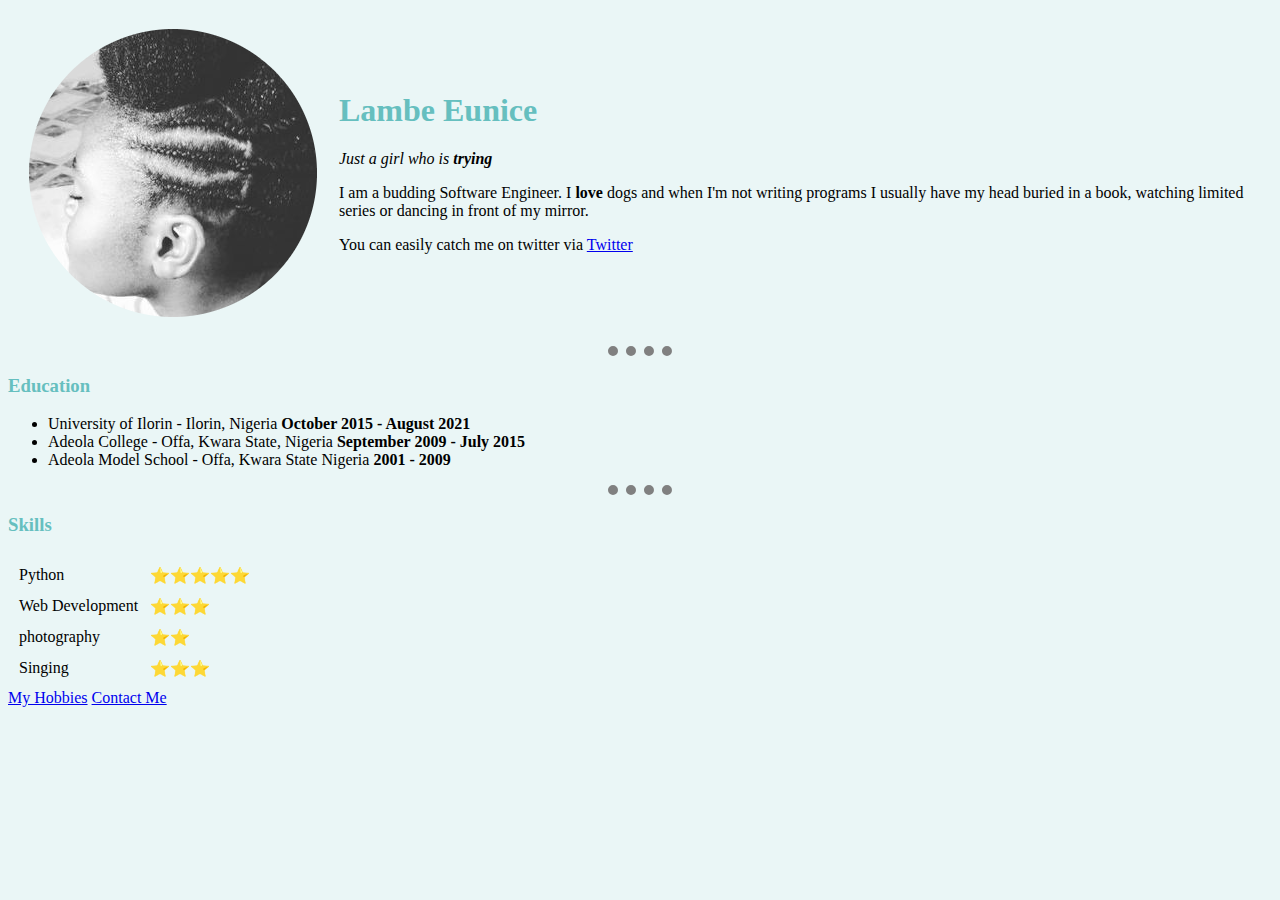
<file: index.html>
<html lang="en" dir="ltr">
  <head>
    <meta charset="utf-8">
    <title>GOING AGAIN</title>
    <link rel="stylesheet" href="CSS/main.css">
  </head>
  <body>
    <table cellspacing="20">
      <tr>
        <td><img src="EUNICE-modified.png" alt="Profile Pic"></td>
        <td><h1>Lambe Eunice</h1>
          <p><em>Just a girl who is <strong>trying</strong></em></p>
          <p>I am a budding Software Engineer. I <strong>love</strong> dogs and when I'm not writing programs I usually have my head buried in a book, watching limited series or dancing in front of my mirror.</p>
          <p>You can easily catch me on twitter via <a href="https://twitter.com/You_nike_ee?t=51YsL1gGmHX-J5HZuK8ahg&s=09">Twitter</a></p></td>
      </tr>
    </table>
    <hr>
    <h3>Education</h3>
    <ul>
       <li>University of Ilorin - Ilorin, Nigeria   <strong>October 2015 - August 2021</strong></li>
      <li>Adeola College - Offa, Kwara State, Nigeria  <strong>September 2009 - July 2015</strong></li>
      <li>Adeola Model School - Offa, Kwara State Nigeria  <strong>2001 - 2009</strong></li>
    </ul>
    <hr>
    <h3>Skills</h3>
    <table cellspacing="10">
      <tr>
        <td>Python</td>
        <td>⭐⭐⭐⭐⭐</td>
      </tr>
      <tr>
        <td>Web Development</td>
        <td>⭐⭐⭐</td>
      </tr>
      <tr>
        <td>photography</td>
        <td>⭐⭐</td>
      </tr>
      <tr>
        <td>Singing</td>
        <td>⭐⭐⭐</td>
      </tr>
    </table>
    <a href="hobbies.html">My Hobbies</a>
    <a href="contact-me.html">Contact Me</a>
  </body>
</html>
</file>
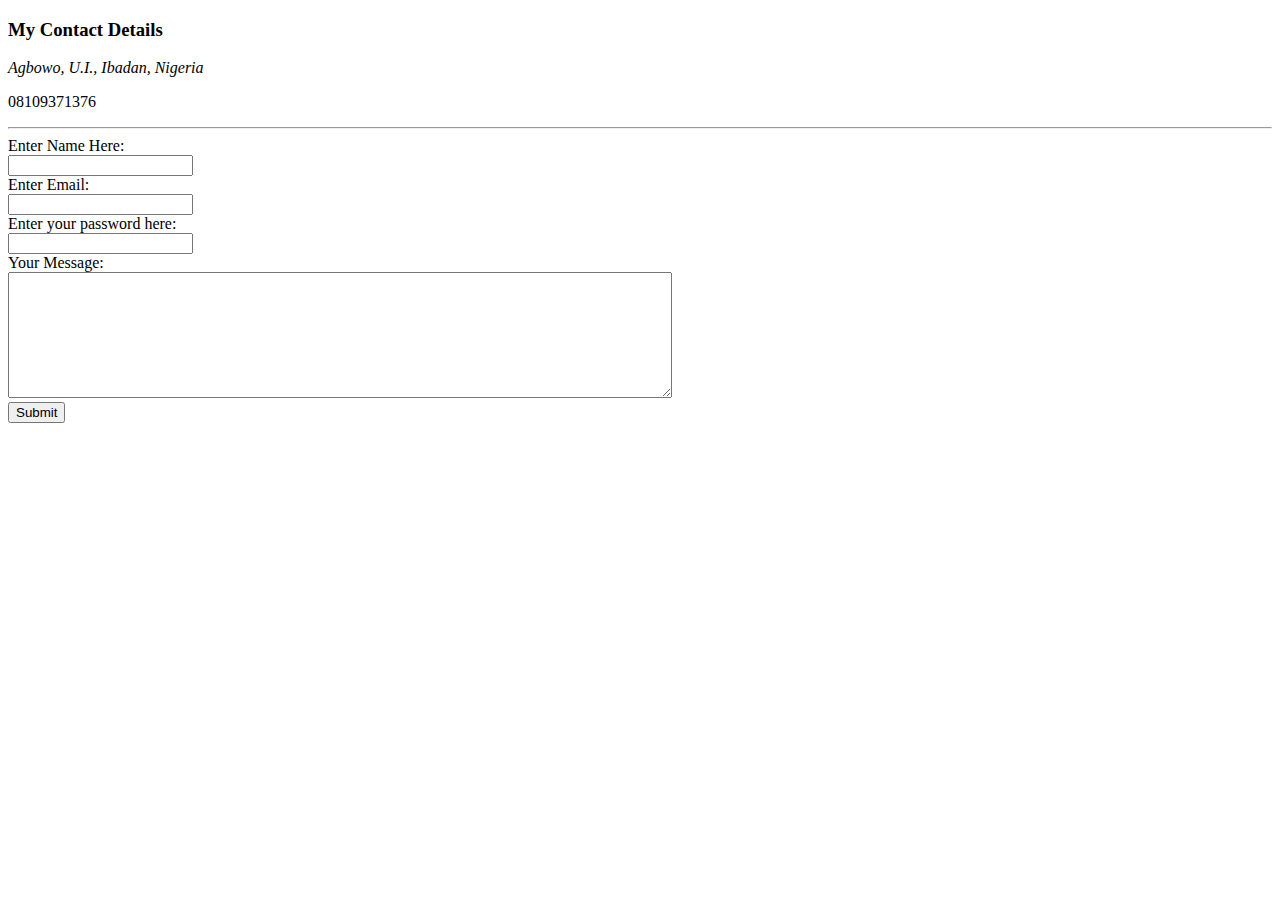
<file: Contact-me.html>
<!DOCTYPE html>
<html lang="en" dir="ltr">
  <head>
    <meta charset="utf-8">
    <title></title>
  </head>
  <body>
    <h3> My Contact Details</h3>
   <address>
     Agbowo, U.I., Ibadan, Nigeria
   </address>
   <p>08109371376</p>
   <hr>
   <form action="mailto:lambeeunice16@gmail.com" method="post" enctype="text/plain">
     <label for="name">Enter Name Here:</label><br>
     <input type="text" name="yourname" value=""><br>
     <label for="email">Enter Email:</label><br>
     <input type="email" name="youremail" value=""><br>
     <label for="password">Enter your password here:</label><br>
     <input type="password" name="yourpwd" value=""><br>
     <label for="message">Your Message:</label><br>
     <textarea name="name" rows="8" cols="80"></textarea><br>
     <input type="submit" name="" value="Submit">
   </form>
  </body>
</html>
</file>
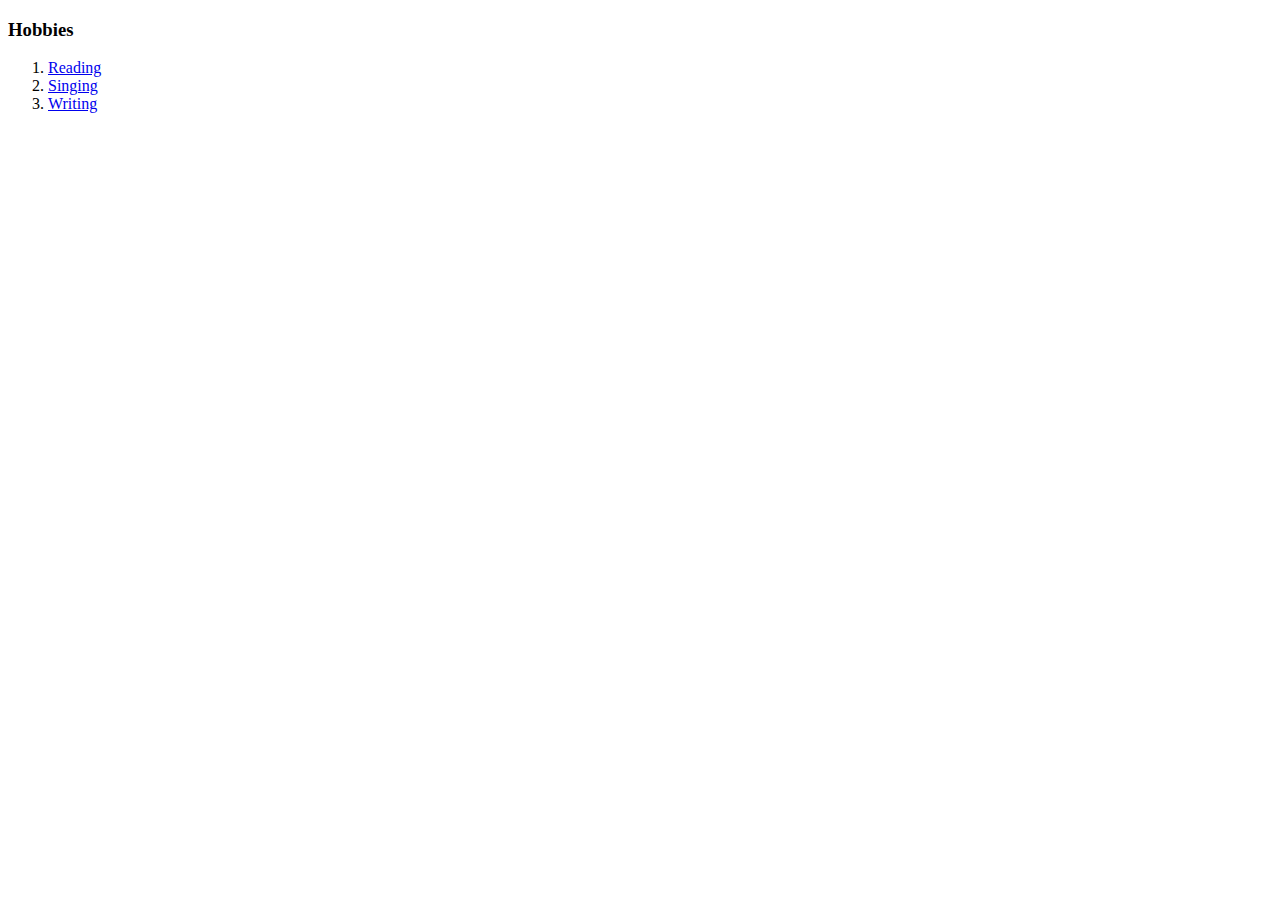
<file: hobbies.html>
<!DOCTYPE html>
<html lang="en" dir="ltr">
  <head>
    <meta charset="utf-8">
    <title>My Hobbies</title>
  </head>
  <body>
    <h3>Hobbies</h3>
    <ol>
      <li><a href="https://www.pexels.com/photo/photo-of-girl-reading-book-2269648/">Reading</a></li>
      <li><a href="https://www.shutterstock.com/search/girl-singing"> Singing </a></li>
      <li><a href="https://www.istockphoto.com/photos/child-writing">Writing</a></li>
    </ol>
  </body>
</html>
</file>
<file: CSS/main.css>
body {
    background-color: #EAF6F6;
  }

  hr {
    border-style: none;
    border-top-style: dotted;
    border-color: grey;
    border-width: 10px;
    width: 5%;
  }
  h1 {
    color: #66BFBF;
  }
  h3 {
    color: #66BFBF;
  }
</file>
